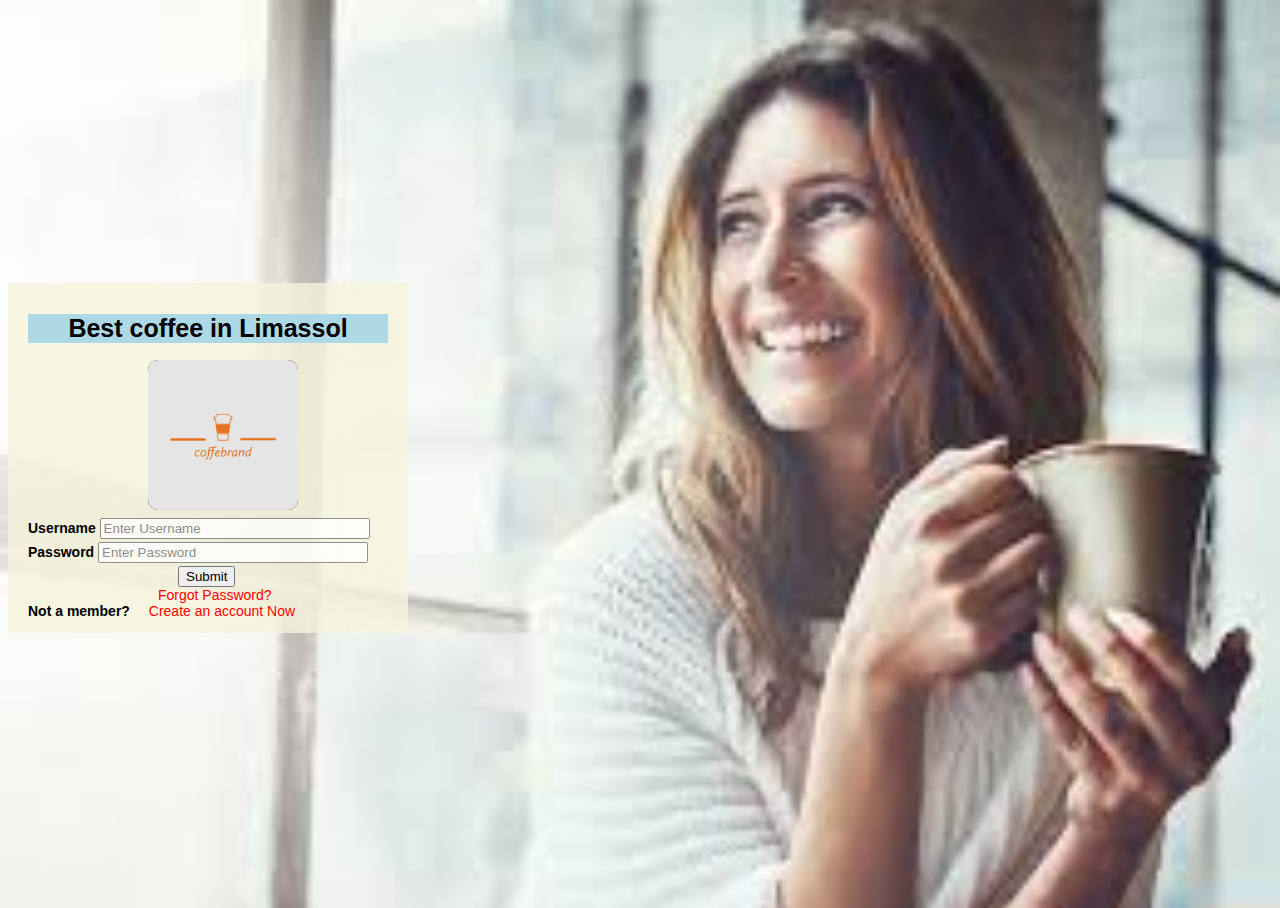
<file: index.html>
<!DOCTYPE Html>
<html>
    <head>
        <meta charset="utf-8">
        <title>Login Website</title>
        <link rel=stylesheet href="stylewebstie.css">

    </head>
  
    <body>
        <div class="flex-container"> <h1 style="text-align: center; font-size: 25px;background-color: lightblue"> Best coffee in Limassol</h1>
            <div class="logo"><img src="logo.jpg.png" alt="coffee brand logo"></div>
            <div class="user-pass">
                <form>  Username <input type="text"  placeholder="Enter Username"></form>
            </div>
            <div class="user-pass">
                <form>Password <input type="password" placeholder="Enter Password"></form>
            </div>
             <div class="login"> <form><input type="submit" ></form> </div>
            <div class="forgot-pass"><a href="#"> Forgot Password?</a></div>
            <div class="Create-account">Not a member? <a href="#">       Create an account Now</a></div>
        </div>
    </body>
</html>
</file>
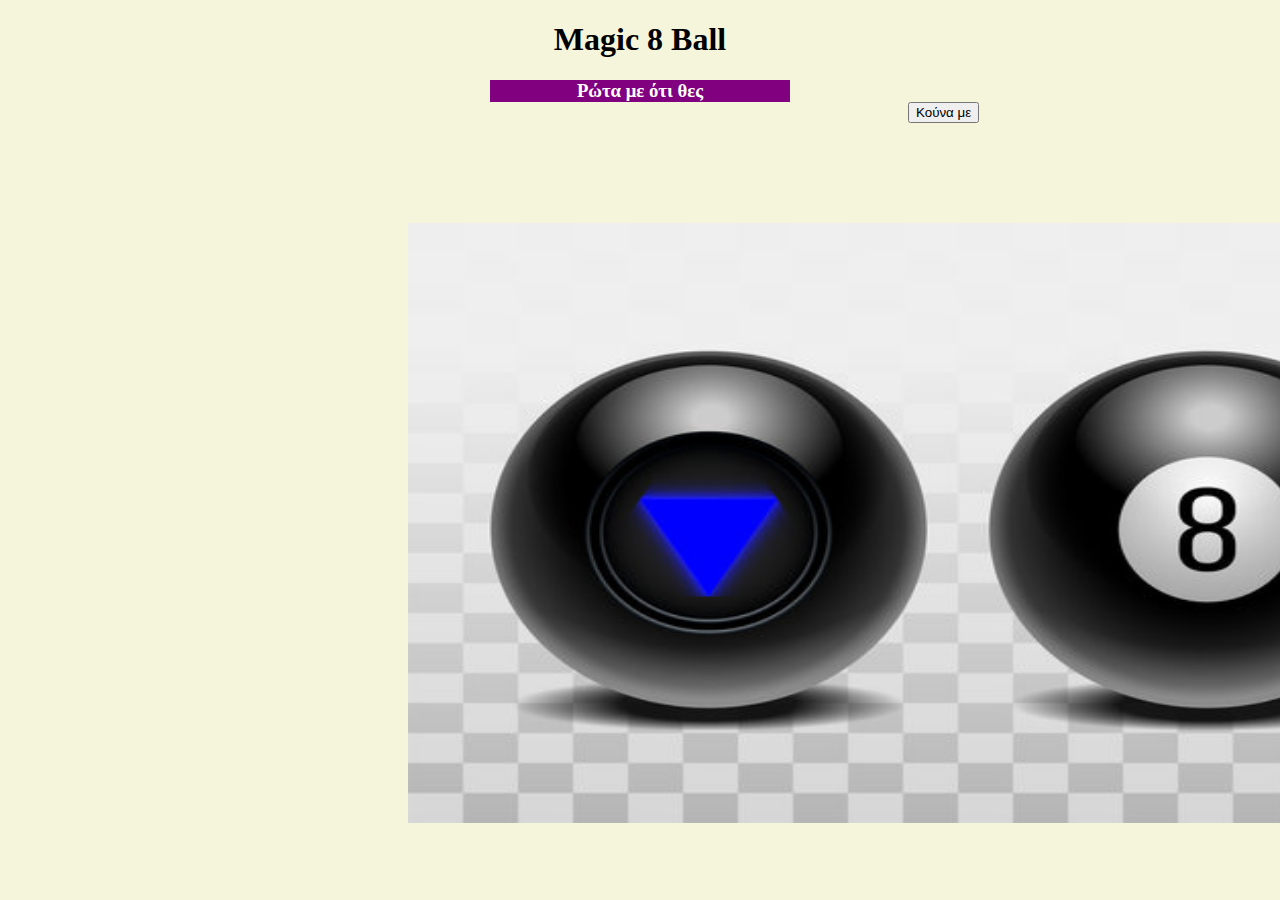
<file: 8queball.html>
<!DOCTYPE Html>
<html>
    <head>
        <title>8 cube ball</title>
        <meta charset="utf-8">
        
        <script>
            function tester()
            {
                results=["Ναι","Όχι","Ίσως","Σίγουρα","Ποιος ξέρει;"]
                x=Math.floor(Math.random()*5)
                document.getElementById("p1").innerHTML=results[x]
                
                ball.classList.add("shake")
                setTimeout(function(){ball.classList.remove("shake");},1000)
                
            }
        </script>
        <style>
            img {position: relative;top:100px;left: 400px}
            #p1 {position: relative;color: red; top: -220px;left: 675px}
            .shake {animation: shake 1s;}
            
            @keyframes shake{
                0% {transform: translate(4px,4px) rotate(0deg);}
                10% {transform: translate(7px,4px) rotate(-1deg);}
                20% {transform: translate(4px,4px) rotate(0deg);}
                30% {transform: translate(7px,4px) rotate(-1deg);}
                40% {transform: translate(4px,4px) rotate(0deg);}
                50% {transform: translate(7px,4px) rotate(-1deg);}
                60% {transform: translate(4px,4px) rotate(0deg);}
                70% {transform: translate(7px,4px) rotate(-1deg);}
                80% {transform: translate(4px,4px) rotate(0deg);}
                100% {transform: translate(7px,4px) rotate(-1deg);}
                
            }
        </style>
    </head>

    <body id="body1" style="background-color:beige">
    <h1 style="text-align: center">Magic 8 Ball</h1>
    <h3 style="text-align: center;background-color: purple;width: 300px;margin: auto;color: white">Ρώτα με ότι θες</h3>
    <button style="margin-left: 900px" onclick="tester()"> Κούνα με</button><br>
        
        
        <img id="ball" src="ball.jpg" height="600px" width="1100px">
        <p id="p1"></p>
        
    </body>
</html>
</file>
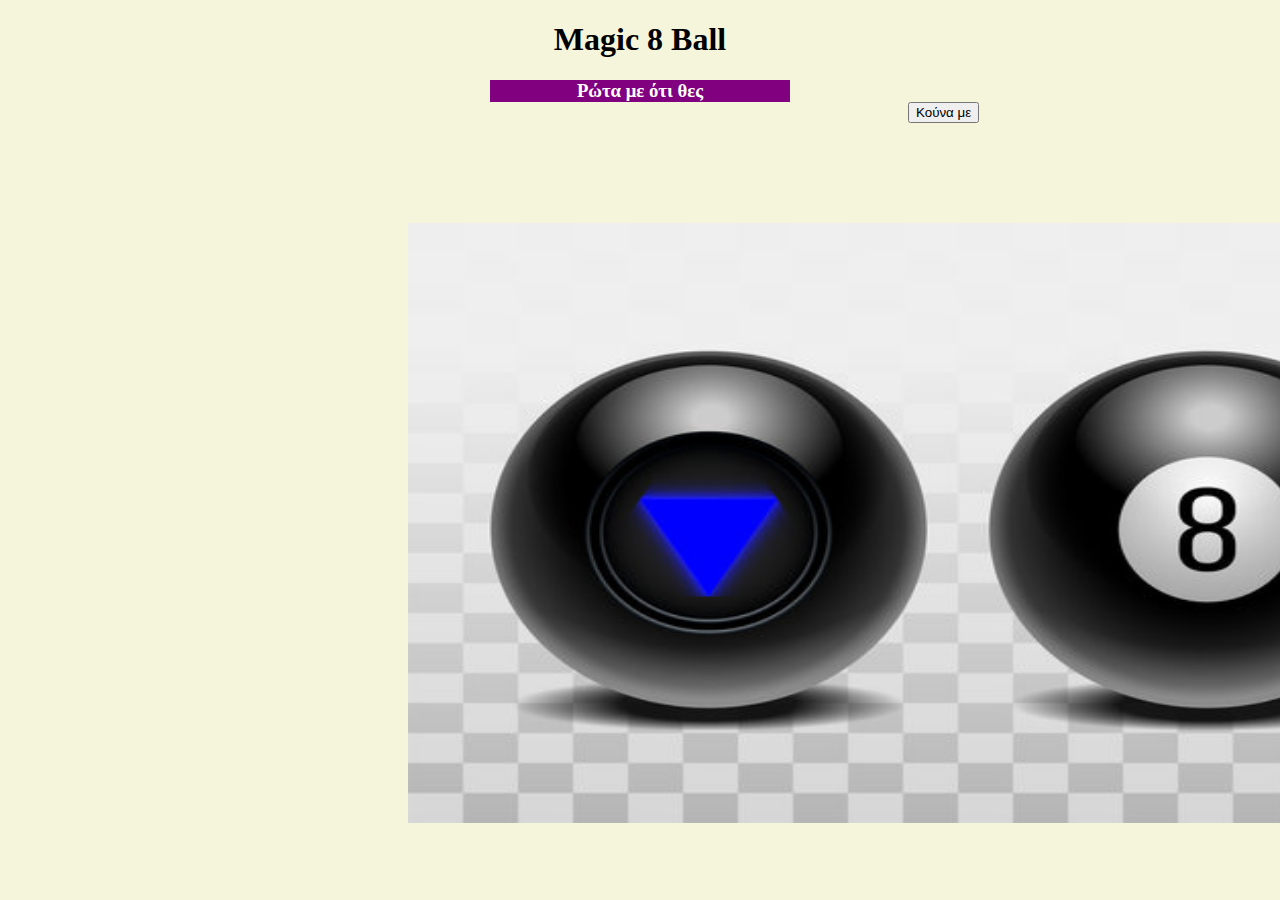
<file: in132dex.html>
<!DOCTYPE Html>
<html>
    <head>
        <title>8 cube ball</title>
        <meta charset="utf-8">
        
        <script>
            function tester()
            {
                results=["Ναι","Όχι","Ίσως","Σίγουρα","Ποιος ξέρει;"]
                x=Math.floor(Math.random()*5)
                document.getElementById("p1").innerHTML=results[x]
                
                ball.classList.add("shake")
                setTimeout(function(){ball.classList.remove("shake");},1000)
                
            }
        </script>
        <style>
            img {position: relative;top:100px;left: 400px}
            #p1 {position: relative;color: red; top: -220px;left: 675px}
            .shake {animation: shake 1s;}
            
            @keyframes shake{
                0% {transform: translate(4px,4px) rotate(0deg);}
                10% {transform: translate(7px,4px) rotate(-1deg);}
                20% {transform: translate(4px,4px) rotate(0deg);}
                30% {transform: translate(7px,4px) rotate(-1deg);}
                40% {transform: translate(4px,4px) rotate(0deg);}
                50% {transform: translate(7px,4px) rotate(-1deg);}
                60% {transform: translate(4px,4px) rotate(0deg);}
                70% {transform: translate(7px,4px) rotate(-1deg);}
                80% {transform: translate(4px,4px) rotate(0deg);}
                100% {transform: translate(7px,4px) rotate(-1deg);}
                
            }
        </style>
    </head>

    <body id="body1" style="background-color:beige">
    <h1 style="text-align: center">Magic 8 Ball</h1>
    <h3 style="text-align: center;background-color: purple;width: 300px;margin: auto;color: white">Ρώτα με ότι θες</h3>
    <button style="margin-left: 900px" onclick="tester()"> Κούνα με</button><br>
        
        
        <img id="ball" src="ball.jpg" height="600px" width="1100px">
        <p id="p1"></p>
        
    </body>
</html>
</file>
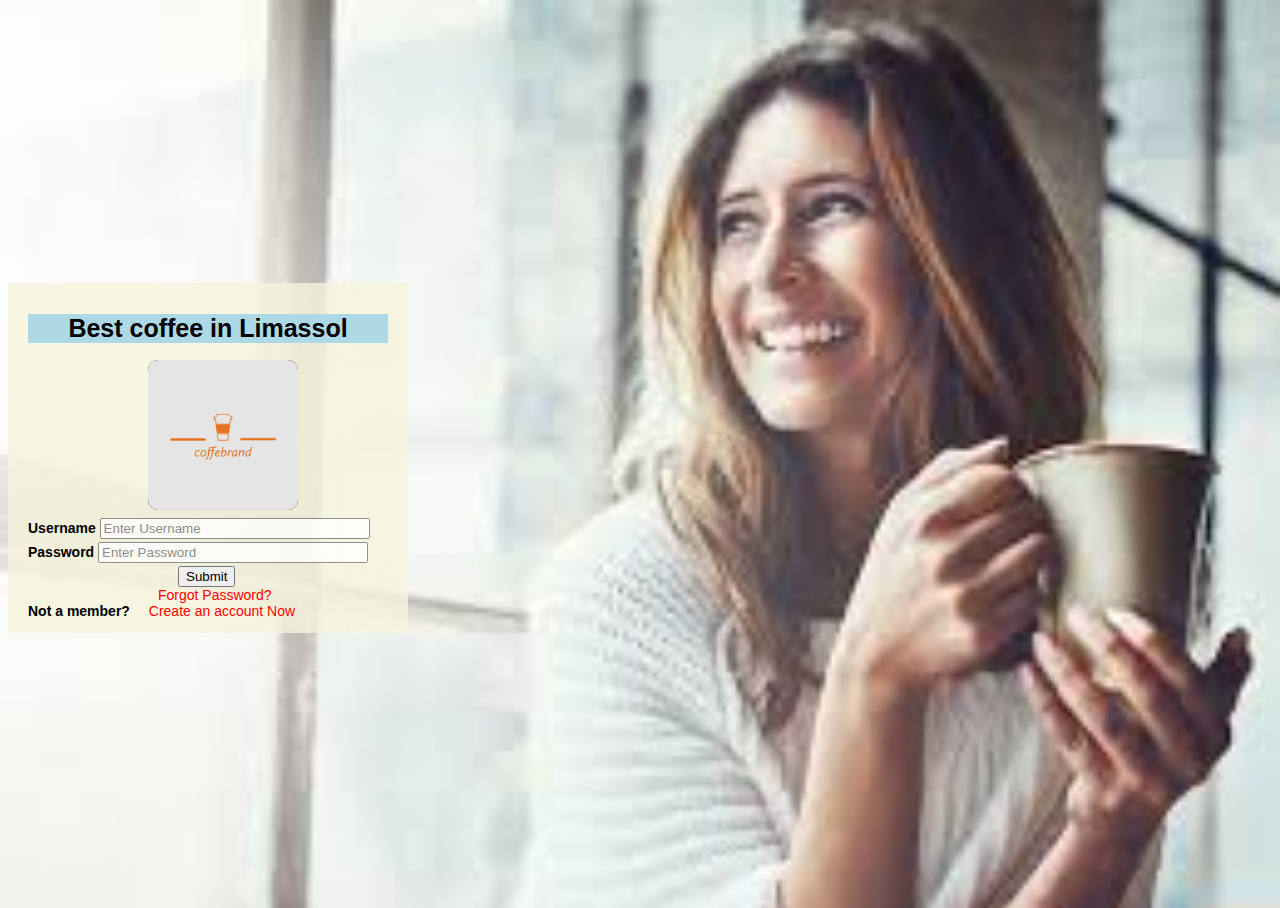
<file: login.html>
<!DOCTYPE Html>
<html>
    <head>
        <meta charset="utf-8">
        <title>Login Website</title>
        <link rel=stylesheet href="stylewebstie.css">

    </head>
  
    <body>
        <div class="flex-container"> <h1 style="text-align: center; font-size: 25px;background-color: lightblue"> Best coffee in Limassol</h1>
            <div class="logo"><img src="logo.jpg.png" alt="coffee brand logo"></div>
            <div class="user-pass">
                <form>  Username <input type="text"  placeholder="Enter Username"></form>
            </div>
            <div class="user-pass">
                <form>Password <input type="password" placeholder="Enter Password"></form>
            </div>
             <div class="login"> <form><input type="submit" ></form> </div>
            <div class="forgot-pass"><a href="#"> Forgot Password?</a></div>
            <div class="Create-account">Not a member? <a href="#">       Create an account Now</a></div>
        </div>
    </body>
</html>
</file>
<file: stylewebstie.css>
html{box-sizing: border-box;
height: 100%;
font-family: "Arial";
font-size: 14px;
height: 100%;
}

*{box-sizing: inherit}

body {align-items: center;
    height: 100%;
    display: flex;
    background-size: 100%;
    background-image: url(cof.jpg);
    background-repeat: no-repeat}

.header {
    position: relative;
    justify-content: flex-start;
}
.flex-container{
    justify-content: center;
    align-content: center;
    flex-basis:auto;
    padding: 10px 20px;
    height: 350px;
    width: 400px;
    background-color: hsla(58, 56%, 91%, 0.8);
}

.logo img {
    width: 150px;
    height: 150px;
    position: relative;
    left: 120px;
    background-color: black;
    border-radius: 10px;
    margin-bottom: 5px;
}

.user-pass {
    margin-bottom: 3px;
    font-weight: 600;
}

.user-pass input{
    width: 270px;
    opacity: 0.8
}

.login
{
    position: relative;
    left:150px;
}

.forgot-pass a{text-decoration: none;
    color:red;
    position: relative;
    left: 130px;
}

.forgot-pass a:hover{
    text-decoration: underline;
    background-color:red;
    color: black;
}

.Create-account a{
    text-decoration: none;
    color: red;
    position: relative;
    left: 15px;
    font-weight: normal
}


.Create-account a:hover{
    text-decoration: underline;
    color: black;
    background-color: red;
    position: relative;
    left: 15px;
}

.Create-account {
    font-weight: 600
}
</file>
